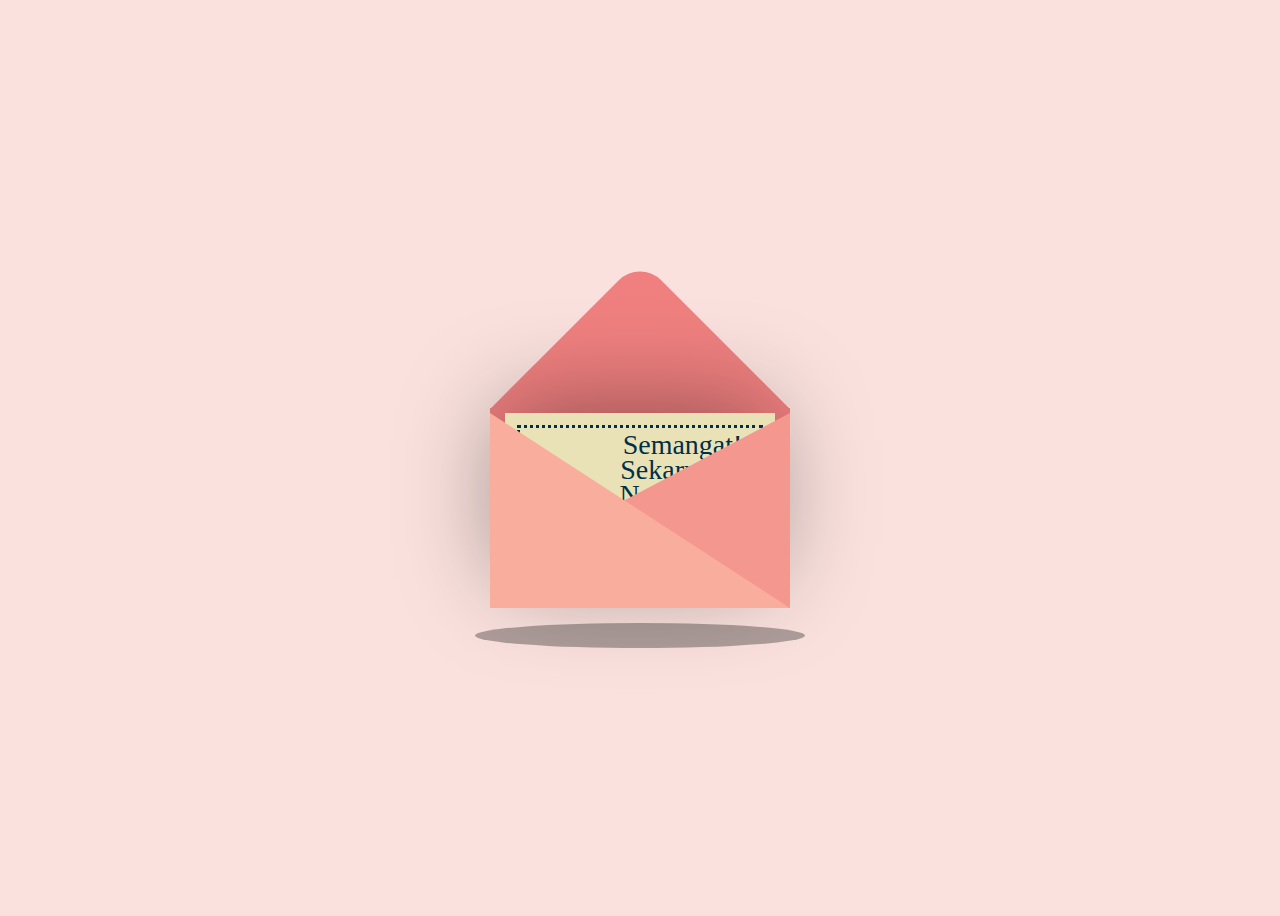
<file: index.html>
<!DOCTYPE html>
<html lang="en" >
<head>
  <meta charset="UTF-8">
  <title>Semangat Sekarrr Maniezzz</title>
  <link rel="stylesheet" href="./style.css">

</head>
<body>
<div class="container">  
<div class="valentines">
  <div class="envelope"></div>
  <div class="front"></div>
  <div class="card">
  <div class="text">Semangat!</br> Sekarrr 💕 </br> Ngantrinya wkwk</div>
  <div class="heart"</div>
  </div>
  <div class="hearts">
    <div class="one"></div>
    <div class="two"></div>
    <div class="three"></div>
    <div class="four"></div>
    <div class="five"></div>
  </div>
</div>
</div>
<div class="shadow"></div>
</div>
<!-- partial -->
  <script src='https://cdnjs.cloudflare.com/ajax/libs/jquery/3.5.1/jquery.min.js'></script><script  src="./script.js"></script>

</body>
</html>
<!-- partial -->
  <script  src="./script.js"></script>

</body>
</html>
</file>
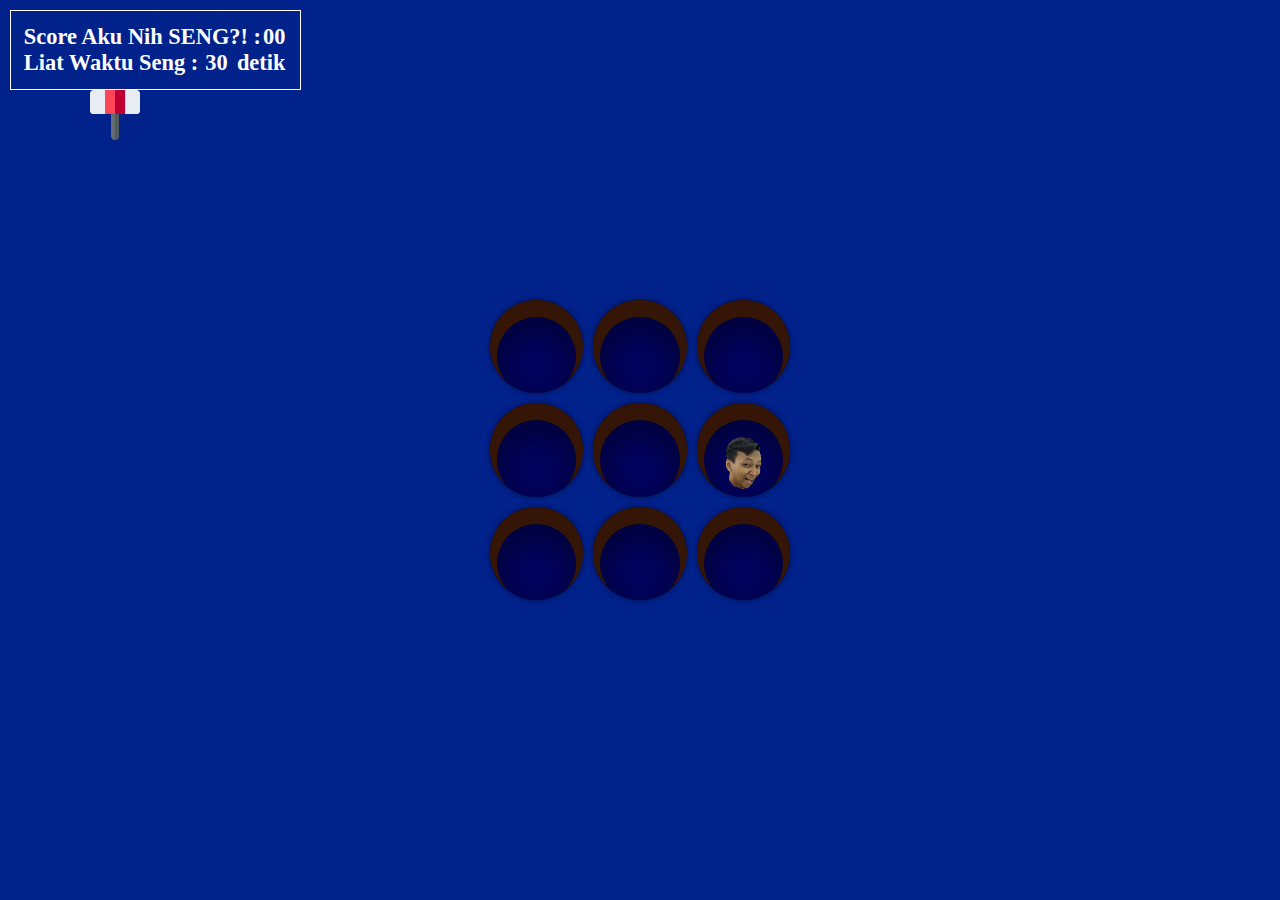
<file: game/index.html>
<!DOCTYPE html>
<html lang="en">
  <head>
    <meta charset="UTF-8" />
    <meta http-equiv="X-UA-Compatible" content="IE=edge" />
    <meta name="viewport" content="width=device-width, initial-scale=1.0" />
    <link rel="stylesheet" href="style.css" />
    <script src="app.js" defer></script>
    <title>GAME PUKUL KUMAN WKWK</title>
  </head>
  <body>
    <div class="box">
      <h3 class="score">Score Aku Nih SENG?! : <span>00</span></h3>
      <h3 class="countdown">
        Liat Waktu Seng : <span> 30 </span> <span> detik </span>
      </h3>
    </div>
    <div class="board">
      <div class="hole"></div>
      <div class="hole"></div>
      <div class="hole"></div>
      <div class="hole"></div>
      <div class="hole"></div>
      <div class="hole"></div>
      <div class="hole"></div>
      <div class="hole"></div>
      <div class="hole"></div>
    </div>
    <div class="cursor"></div>
    <div class="finalScore"></div>
    <button class="restartBtn">Ga Mao Ulangiii!!!</button>
  </body>
</html>
</file>
<file: style.css>
body {

  display: flex;

  justify-content: center;

  align-items: center;

  height: 100vh;

  background-color: #fae1dd;

}

.container {

  position: relative;

}

.valentines {

  position: relative;

  top:50px;

  cursor: pointer;

  animation: up 3s linear infinite;

}

@keyframes up {

  0%, 100% {

    transform: translateY(0);

  }

  50% {

    transform: translateY(-30px);

  }

}

.envelope {

  position: relative;

  width: 300px;

  height:200px;

  background-color: #f08080; 

}

.envelope:before {

  background-color: #f08080; 

  content:"";

  position: absolute;

  width: 212px;

  height: 212px;

  transform: rotate(45deg);

  top:-105px;

  left:44px;

  border-radius:30px 0 0 0;

}

.card {

  position: absolute;

  background-color: #eae2b7;

  width: 270px;

  height: 170px;

  top:5px;

  left:15px;

  box-shadow: -5px -5px 100px rgba(0,0,0,0.4); 

}

.card:before {

  content:"";

  position: absolute;

  border:3px solid #003049;

  border-style: dotted;

  width: 240px;

  heighT: 140px;

  left:12px;

  top:12px;

}

.text {

  position: absolute;

  font-family: 'Brush Script MT', cursive;

  font-size: 28px;

  text-align: center;

  line-height:25px;

  top:19px;

  left:85px;

  color: #003049;

}

.heart {

  background-color: #d62828;

  display: inline-block;

  height: 30px;

  margin: 0 10px;

  position: relative;

  top: 110px;

  left:105px;

  transform: rotate(-45deg);

  width: 30px;

}

.heart:before,

.heart:after {

  content: "";

  background-color: #d62828;

  border-radius: 50%;

  height: 30px;

  position: absolute;

  width: 30px;

}

.heart:before {

  top: -15px;

  left: 0;

}

.heart:after {

  left: 15px;

  top: 0;

}

.hearts {

  position: absolute  

}

.one, .two, .three, .four, .five {

  background-color: red;

  display: inline-block;

  height: 10px;

  margin: 0 10px;

  position: relative;

  transform: rotate(-45deg);

  width: 10px;

  top:50px;

}

.one:before,

.one:after, .two:before, .two:after, .three:before, .three:after, .four:before, .four:after, .five:before, .five:after {

  content: "";

  background-color: red;

  border-radius: 50%;

  height: 10px;

  position: absolute;

  width: 10px;

}

.one:before, .two:before, .three:before, .four:before, .five:before {

  top: -5px;

  left: 0;

}

.one:after, .two:after, .three:after, .four:after, .five:after {

  left: 5px;

  top: 0;

}

  

.one {

  left:10px;

  animation: heart 1s ease-out infinite; 

}

.two {

  left:30px;

  animation: heart 2s ease-out infinite; 

}

.three {

  left:50px;

  animation: heart 1.5s ease-out infinite;

}

.four {

  left:70px;

  animation: heart 2.3s ease-out infinite;

}

.five {

  left:90px;

  animation: heart 1.7s ease-out infinite;

}

@keyframes heart {

  0%{

    transform: translateY(0) rotate(-45deg) scale(0.3);

    opacity: 1;

  }

  100%{

    transform: translateY(-150px) rotate(-45deg) scale(1.3);

    opacity: 0.5;

  }

}

.front {

  position: absolute;

  border-right: 180px solid #f4978e;

  border-top: 95px solid transparent;

  border-bottom: 100px solid transparent;

  left:120px;

  top:5px;

  width:0;

  height:0;

  z-index:10;

}

.front:before {

  position: absolute;

  content:"";

  border-left: 300px solid #f8ad9d;

  border-top: 195px solid transparent;

  left:-120px;

  top:-95px;

  width:0;

  height:0;

}

.shadow {

  position: absolute;

  width: 330px;

  height: 25px;

  border-radius:50%;

  background-color: rgba(0,0,0,0.3);

  top:265px;

  left:-15px;

  animation: scale 3s linear infinite;

  z-index:-1;

}

@keyframes scale {

  0%, 100% {

    transform: scaleX(1);

  }

  50% {

    transform: scaleX(0.85);

  }

}
</file>
<file: game/style.css>
* {
  padding: 0;
  margin: 0;
  box-sizing: border-box;
}

body {
  height: 100vh;
  background-color: rgb(1, 33, 139);
  color: #fff;
  display: flex;
  flex-direction: column;
  align-items: center;
  justify-content: center;
  overflow: hidden;
  cursor: none;
}
.box {
  position: absolute;
  top: 10px;
  left: 10px;
  border: 1px solid #fff;
  padding: 0.8rem;
}
h3 {
  font-size: 1.4rem;
  /* margin-bottom: 1rem; */
}
.score,
.countdown {
  display: flex;
  align-items: center;
  justify-content: space-between;
}
.score span,
.countdown span {
  margin: 0px 2px;
}
.board {
  height: 300px;
  width: 300px;
  /* border: 1px solid #000; */
  display: grid;
  grid-template-columns: repeat(3, 1fr);
  grid-template-rows: repeat(3, 1fr);
  gap: 10px;
}
.hole {
  /* background-color: cyan; */
  background-color: rgb(0, 2, 91);
  border-radius: 50%;
  box-shadow: inset 0 10px 0 7px rgb(53, 21, 6),
    inset 0 20px 20px 15px rgba(0, 0, 0, 0.3), 0 0 5px rgba(0, 0, 0, 0.5);
  position: relative;
  overflow: hidden;
}
.hole .mole {
  width: 70%;
  position: absolute;
  left: 50%;
  transform: translateX(-50%);
  bottom: 0;
  animation: raise 0.3s ease-out;
}
@keyframes raise {
  0% {
    transform: translateX(-50%) translateY(100%);
  }
  100% {
    transform: translateX(-50%) translateY(0);
  }
}
.cursor {
  width: 50px;
  height: 50px;
  position: absolute;
  top: 100px;
  left: 100px;
  /* background-color: rgb(165, 85, 11); */
  background-image: url("./assets/hammer.png");
  background-size: 100% 100%;
  transform: translate(-20%, -20%);
  transition: transform 0.1s;
  pointer-events: none;
}

.cursor.active {
  transform: translate(-20%, -20%) rotate(-45deg);
}
.finalScore {
  display: none;
  border: 1px solid #fff;
  padding: 1rem;
  width: 320px;
  text-align: center;
}
.restartBtn {
  display: none;
  padding: 0.5rem 1rem;
  background-color: teal;
  font-size: 18px;
  letter-spacing: 2px;
  border: 1px solid teal;
  color: #fff;
  margin: 10px 0;
  transition: all 0.3s;
  cursor: pointer;
  border-radius: 6px;
}
.restartBtn:hover {
  background-color: transparent;
  border: 1px solid #fff;
}
</file>
